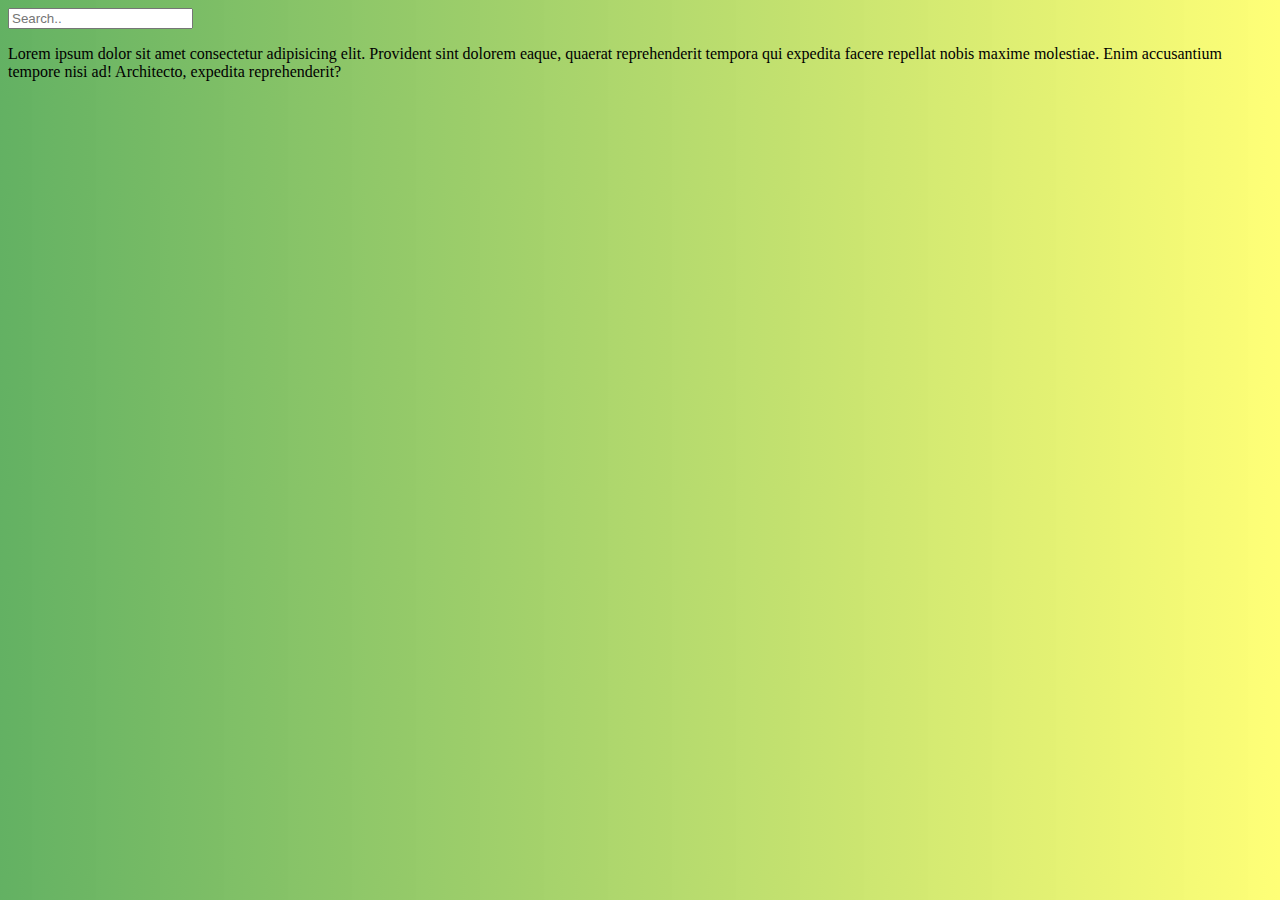
<file: body.html>
<!DOCTYPE html>
<html lang="en">
<head>
    <meta charset="UTF-8">
    <meta name="viewport" content="width=device-width, initial-scale=1.0">
    <title>Document</title>
    <link rel="stylesheet" href="body.css">
</head>
<body>
    <form action="" method="POST">
        <input type="text" name="q" placeholder="Search.. ">
    </form>

    <p>Lorem ipsum dolor sit amet consectetur adipisicing elit. Provident sint dolorem eaque, quaerat reprehenderit tempora qui expedita facere repellat nobis maxime molestiae. Enim accusantium tempore nisi ad! Architecto, expedita reprehenderit?</p>
</body>
</html>
</file>
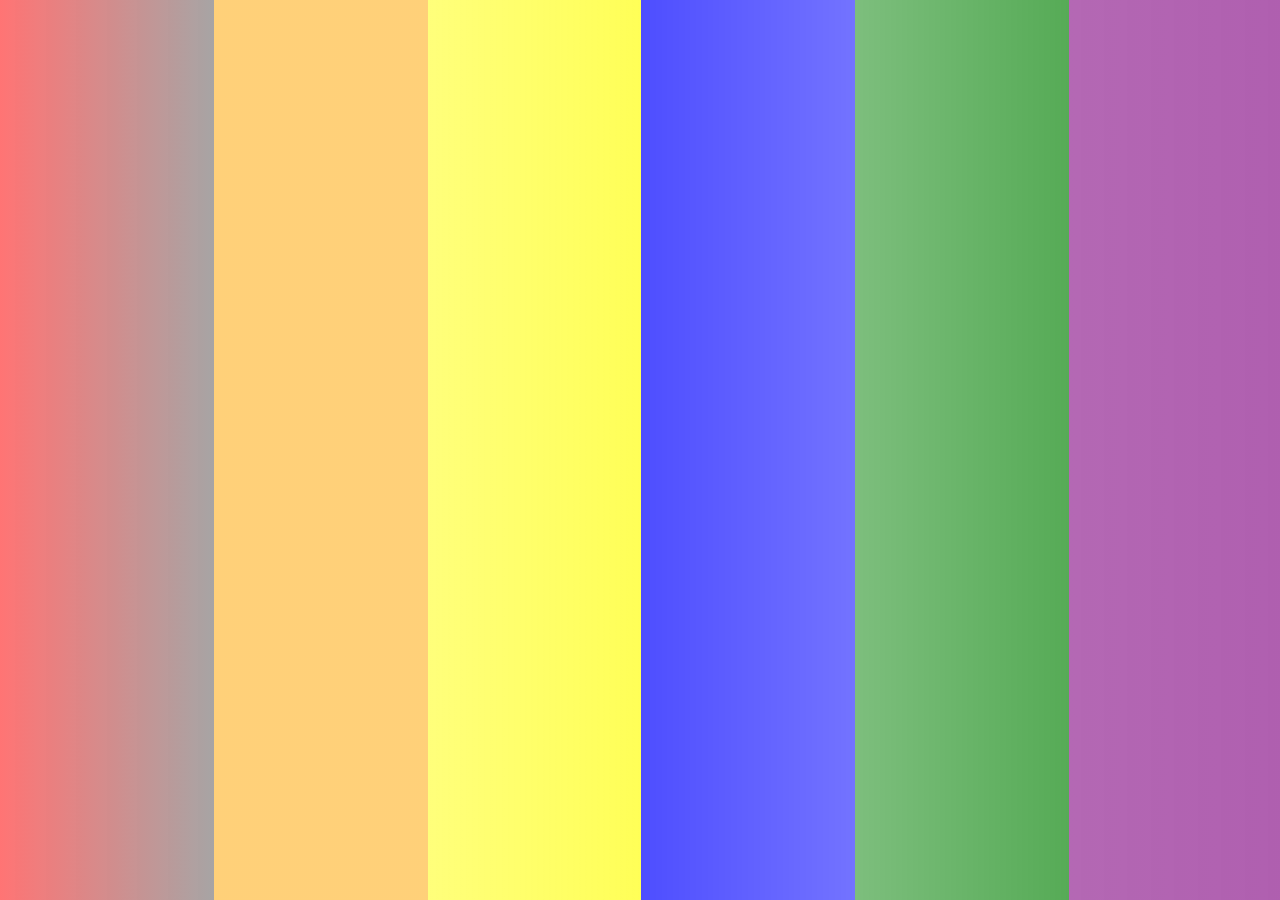
<file: lin_bod.html>
<!DOCTYPE html>
<html lang="en">
<head>
    <meta charset="UTF-8">
    <meta name="viewport" content="width=device-width, initial-scale=1.0">
    <title>Document</title>
    <style>
        body{
            background-image: linear-gradient(to right, rgba(255, 0, 0, 0.547)0%,rgba(102, 97, 97, 0.574)16.7%, rgba(255, 166, 0, 0.527)16.7%,rgba(255, 166, 0, 0.527)33.4%, rgba(255, 255, 0, 0.516)33.4%,rgba(255, 255, 0, 0.657)50.1%, rgba(0, 0, 255, 0.693)50.1%,rgba(0, 0, 255, 0.549)66.8%, rgba(0, 128, 0, 0.508)66.8%,rgba(0, 128, 0, 0.662)83.5%, rgba(128, 0, 128, 0.593)83.5%,rgba(128, 0, 128, 0.627)100%);
        }
    </style>
</head>
<body>
    
</body>
</html>
</file>
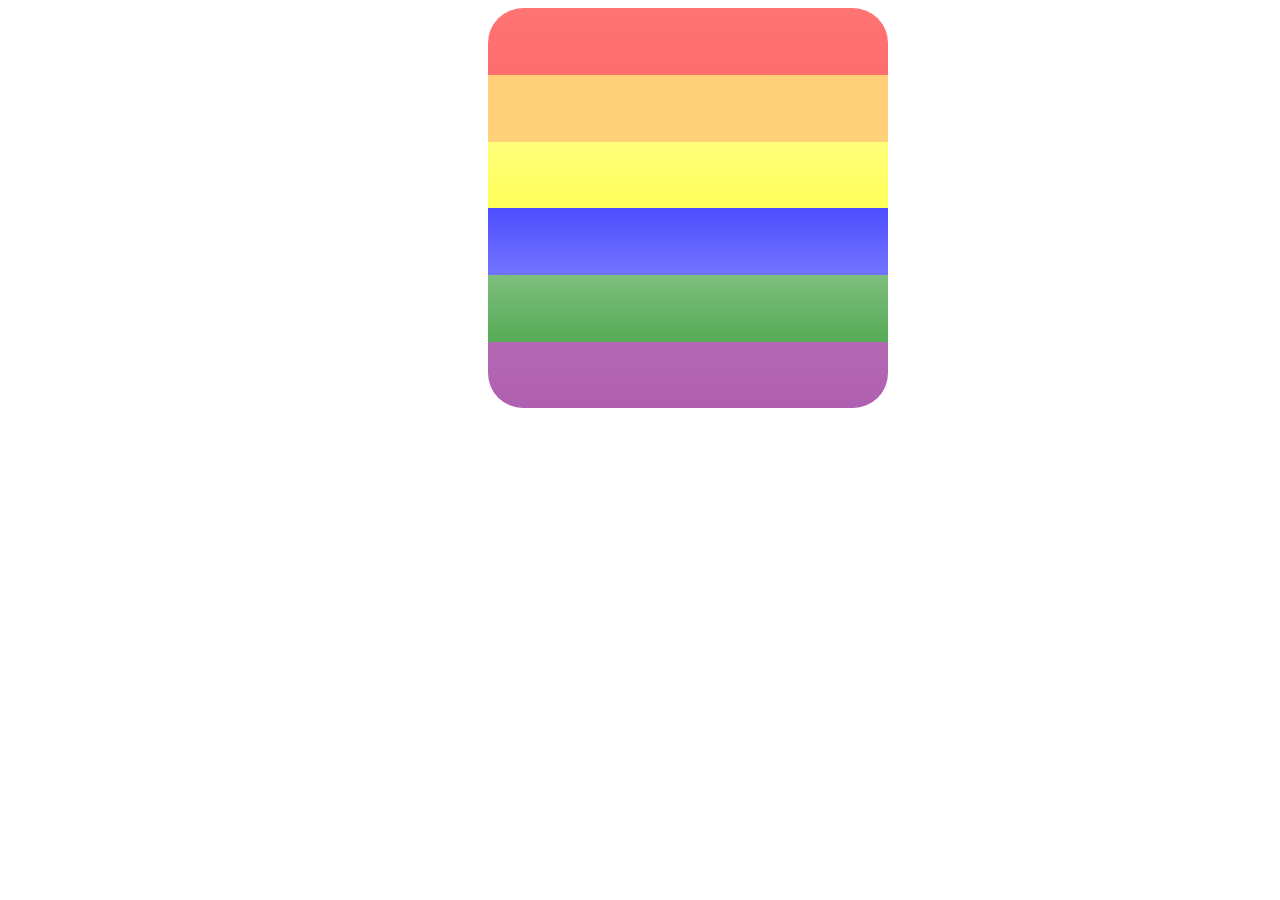
<file: rev.html>
<!DOCTYPE html>
<html lang="en">
<head>
    <meta charset="UTF-8">
    <meta name="viewport" content="width=device-width, initial-scale=1.0">
    <title>Document</title>
    <link rel="icon" href="images/burger5.jpg" type="images/x-icon">
</head>
<style>
    div{
        width: 400PX;
        height: 400px;
        border-radius: 35px;
        position: relative;
        left: 38%;
    } 
     div{
        background-image: linear-gradient(rgba(255, 0, 0, 0.547)0%,rgba(255, 0, 0, 0.574)16.7%, rgba(255, 166, 0, 0.527)16.7%,rgba(255, 166, 0, 0.527)33.4%, rgba(255, 255, 0, 0.516)33.4%,rgba(255, 255, 0, 0.657)50.1%, rgba(0, 0, 255, 0.693)50.1%,rgba(0, 0, 255, 0.549)66.8%, rgba(0, 128, 0, 0.508)66.8%,rgba(0, 128, 0, 0.662)83.5%, rgba(128, 0, 128, 0.593)83.5%,rgba(128, 0, 128, 0.627)100%);
}
    /* .diva{
        width: 20rem;
        height: 15rem;
        border: solid 10px blue;
        border-radius: 55px;
        
        transition: 0.65s ease-in;
        transition-property: all;
    } */
</style>
<body> 

    <div></div>
    <!-- <div class="diva"></div> -->
</body>
</html>
</file>
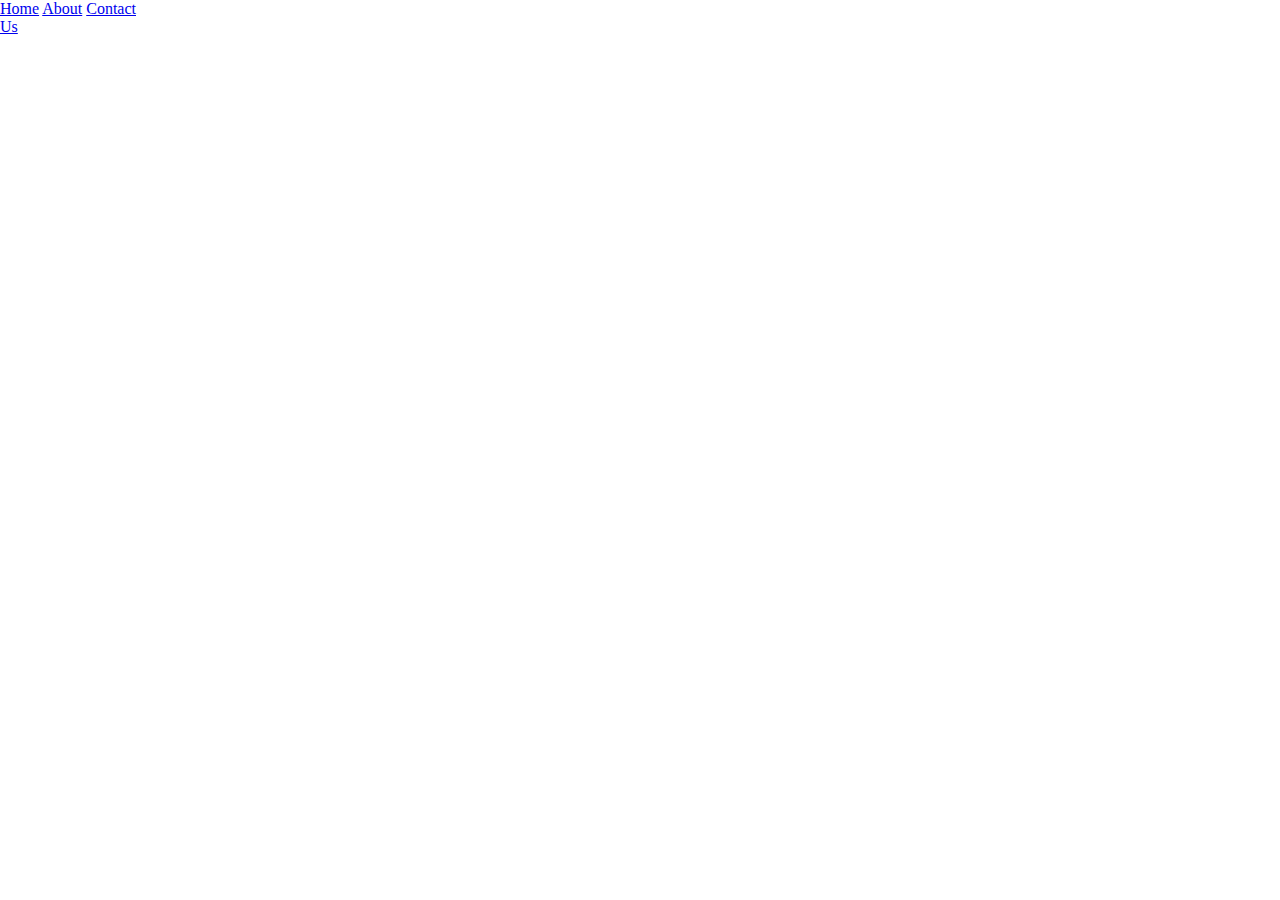
<file: side_nav.html>
<!DOCTYPE html>
<html lang="en">
<head>
    <meta charset="UTF-8">
    <meta name="viewport" content="width=device-width, initial-scale=1.0">
    <title>Document</title>
    <link rel="stylesheet" href="side_nav.css">
</head>
<body>
    <header>
        <nav>
            <a href="#">Home</a>
            <a href="#">About</a>
            <a href="#">Contact Us</a>
        </nav>
    </header>
</body>
</html>
</file>
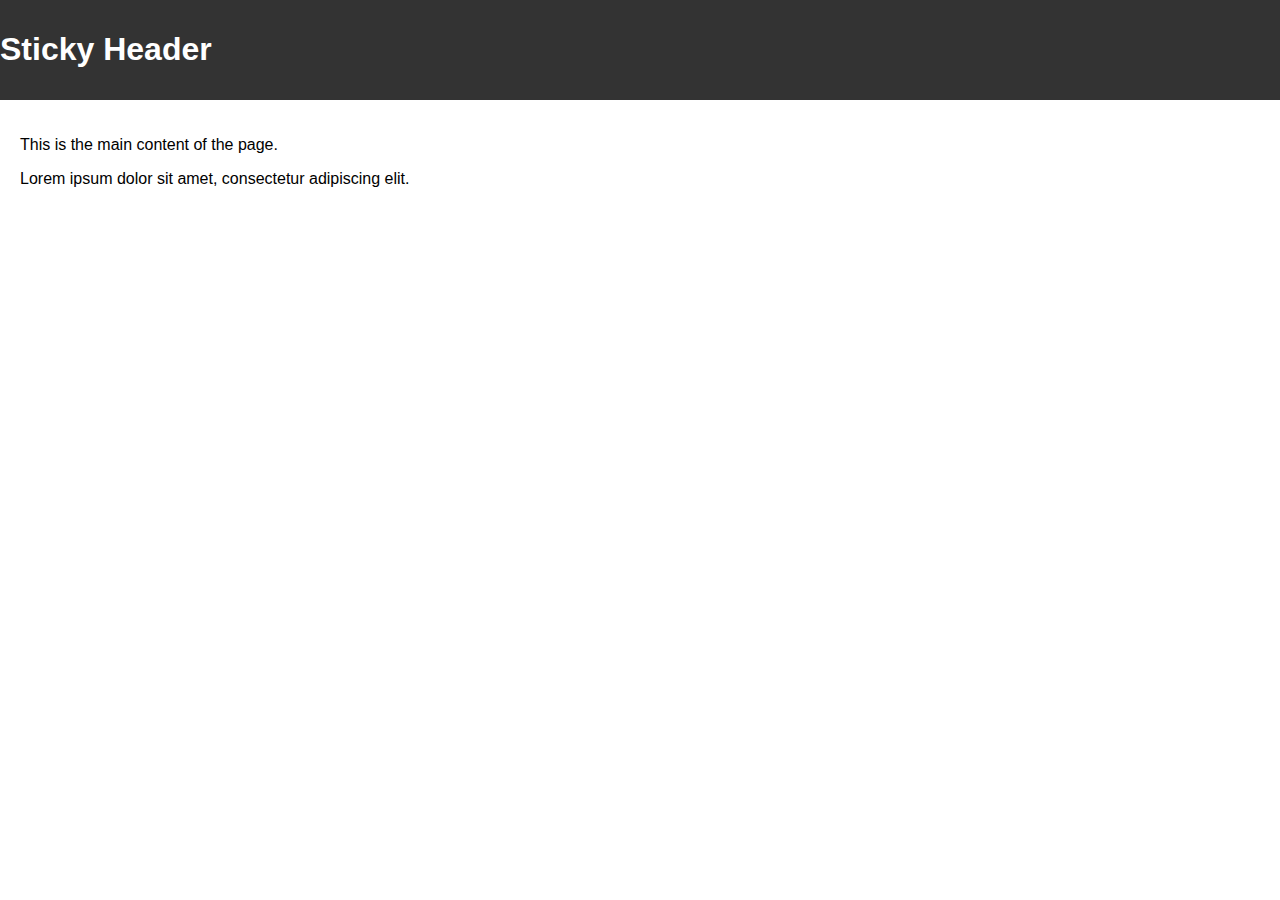
<file: stick.html>
<!DOCTYPE html>
<html lang="en">
<head>
<meta charset="UTF-8">
<meta name="viewport" content="width=device-width, initial-scale=1.0">
<title>Sticky Header Example</title>
<style>
  body {
    margin: 0;
    padding: 0;
    font-family: Arial, sans-serif;
  }

  .header {
    background-color: #333;
    color: #fff;
    padding: 10px 0;
    position: sticky;
    top: 0;
    z-index: 1000;
  }

  .content {
    padding: 20px;
  }
</style>
</head>
<body>
  <div class="header">
    <h1>Sticky Header</h1>
  </div>
  <div class="content">
    <p>This is the main content of the page.</p>
    <p>Lorem ipsum dolor sit amet, consectetur adipiscing elit.</p>
    <!-- Add more content here -->
  </div>
  <script>
    window.addEventListener('scroll', () => {
      const header = document.querySelector('.header');
      if (window.scrollY > 0) {
        header.classList.add('sticky');
      } else {
        header.classList.remove('sticky');
      }
    });
  </script>
</body>
</html>
</file>
<file: body.css>
body{
    background-image: linear-gradient(to right, rgba(0, 128, 0, 0.613), rgba(255, 255, 0, 0.533));
}
</file>
<file: side_nav.css>
*{
    box-sizing: border-box;
    margin: 0;
    padding: 0;
}
header{
    width: 150px;
    height: 47%;
    
}
</file>
